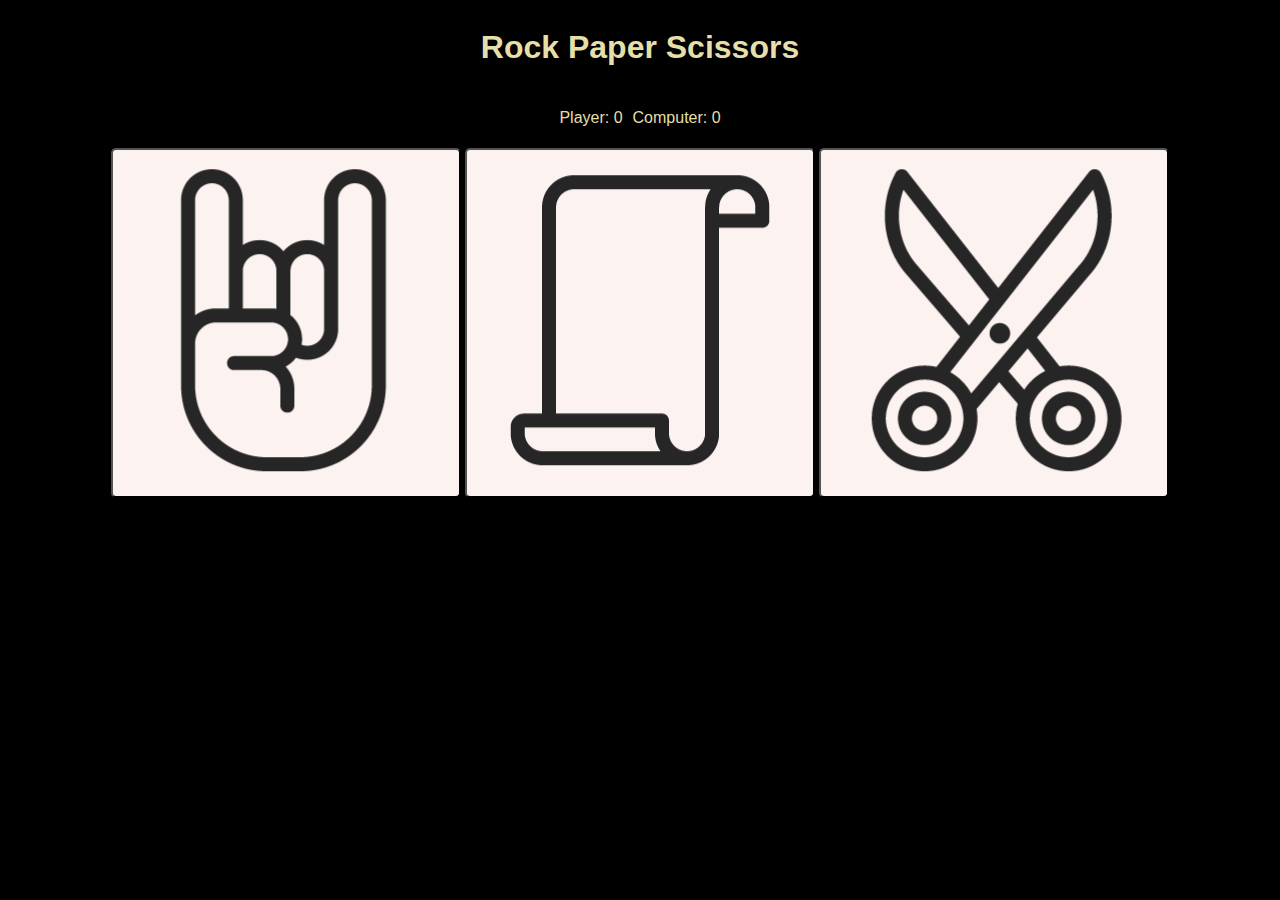
<file: index.html>
<!DOCTYPE html>
<html>
    <head>
        <title>Rock Paper Scissors</title>
           <link rel="stylesheet" href="style.css">
        <meta charset="UTF-8"/>
    </head>
    <body>
        <header>
            <h1>Rock Paper Scissors</h1>
        </header>
        <main>
            <nav>
                <div id="scoreboard">
                    <p id="PlayerScore">Player: 0</p>
                    <p id="ComputerScore">Computer: 0</p>
                </div>
            </nav>
            <div id="buttonContainer">
                <button id="Rock" class="rock_icon sprite"></button>
                <button id="Paper" class="paper_icon sprite"></button>
                <button id="Scissors" class="scissors_icon sprite"></button>
            </div>
            <div id="container">

            </div>
        </main>
        <script src="script.js"></script>
    </body>
</html>
</file>
<file: style.css>
body{
    font-family: Arial, Helvetica, sans-serif;
    font-size: medium;
    color: #e6dfa7;
    background-color: black;
}
header{
    display: flex;
    flex-direction: column;
    position: relative;
    justify-content: center;
    align-items: center;
}
main{
    display: flex;
    flex-direction: column;
    align-items: center;
    justify-content: center;
    position: relative;  
}
nav {
    display: flex;
    align-items: center; 
}
nav div{
    display: flex;
    align-items: center;
}
nav div p{
    padding: 5px;
    white-space: nowrap;
}  
#buttonContainer button{
    cursor: pointer;
    border-radius: 5px;
}
#buttonContainer button:hover{
    border: 5px solid #720101;
}
#container div {
    margin-top: 5px;
}
.sprite{
    background-image: url("rps.png");
    background-color: transparent;
    background-repeat: no-repeat;
}
.rock_icon{
    background-position: 16% 44%;
    padding: 0;
    height: 350px;
    width: 350px;
}
.paper_icon{
    background-position: 50% 44%;
    padding: 0;
    height: 350px;
    width: 350px;
}
.scissors_icon{
    background-position: 84% 44%;
    padding: 0;
    height: 350px;
    width: 350px;
}
</file>
